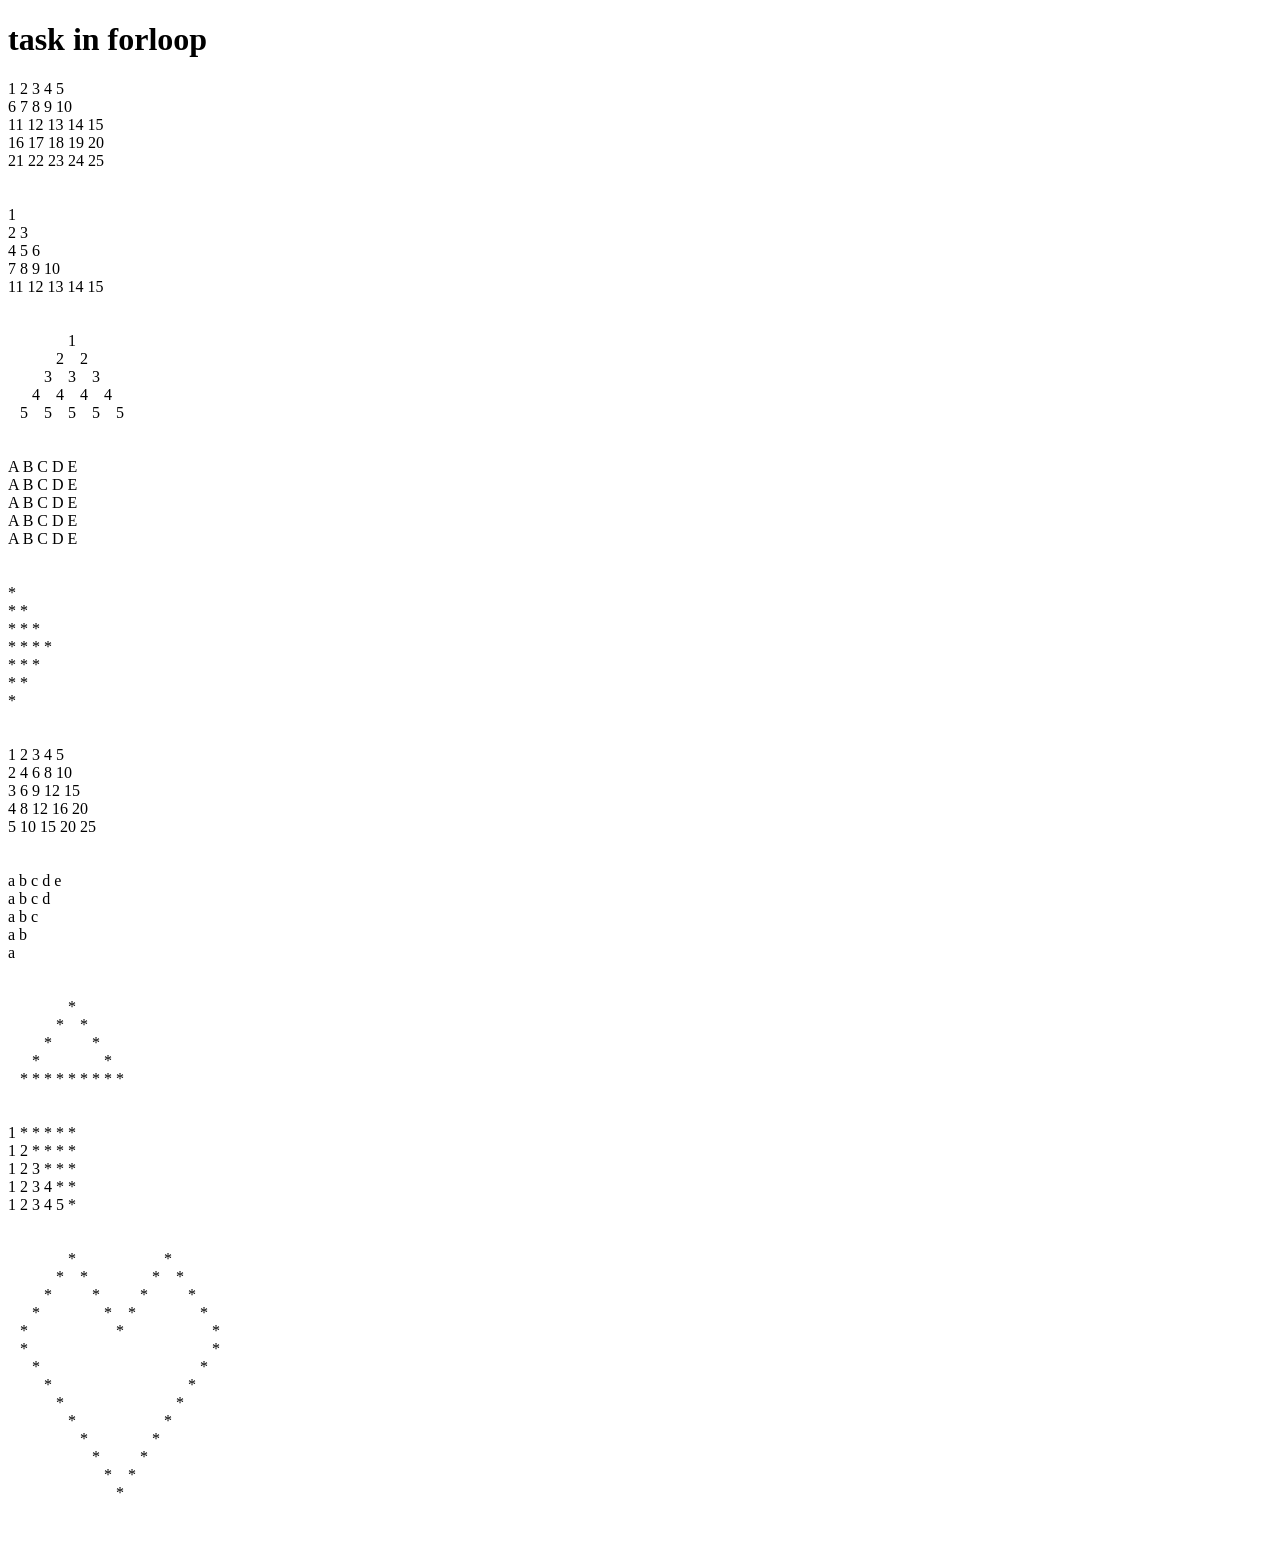
<file: 21-01-2026/index.html>
<!DOCTYPE html>
<html lang="en">
<head>
    <meta charset="UTF-8">
    <meta name="viewport" content="width=device-width, initial-scale=1.0">
    <title>Document</title>
</head>
<body>
    <h1>task in forloop</h1>
    <script src="script.js"></script>
    
</body>
</html>
</file>
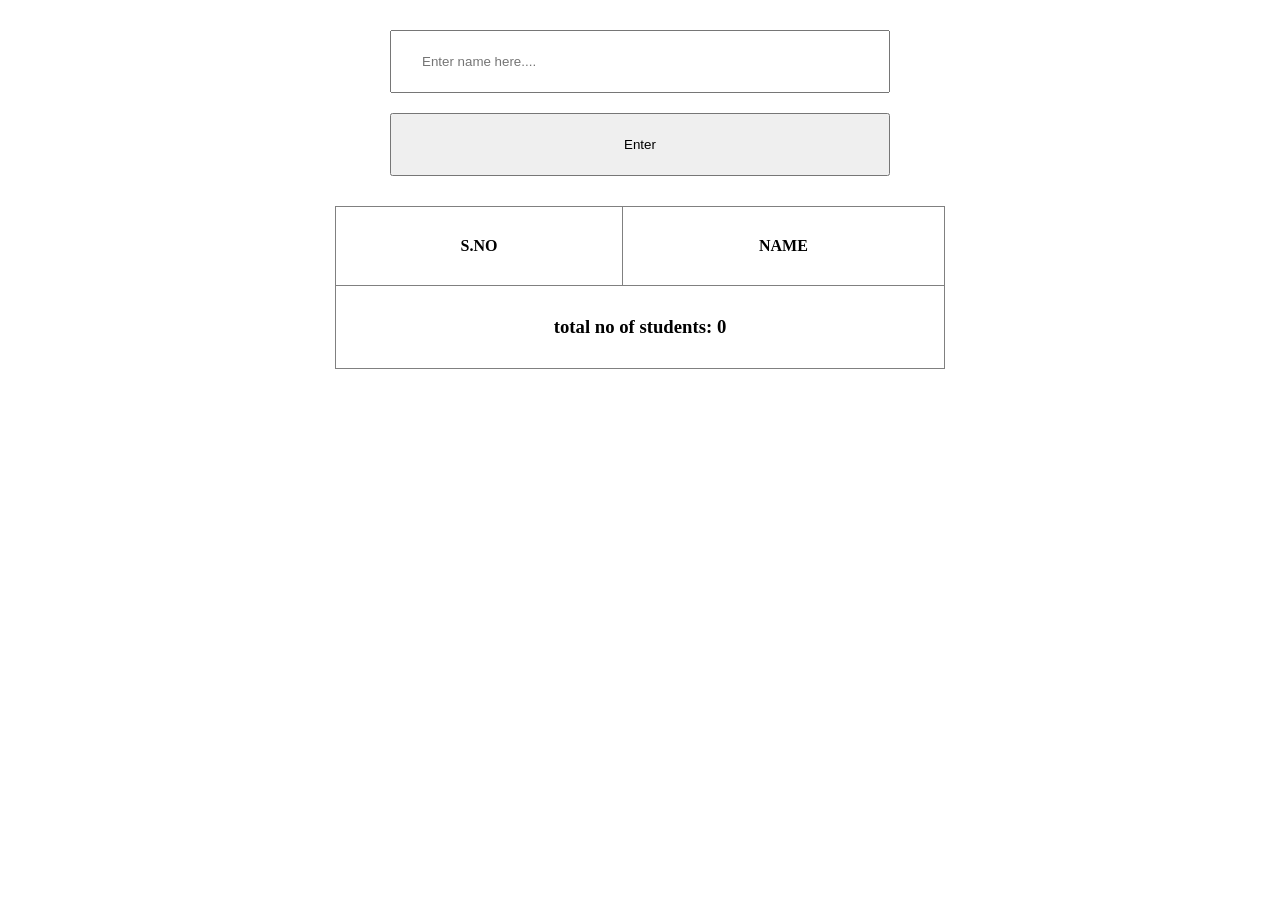
<file: 02-02-2026/array-student name list/index.html>
<!DOCTYPE html>
<html lang="en">

<head>
    <meta charset="UTF-8">
    <meta name="viewport" content="width=device-width, initial-scale=1.0">
    <title>student lists</title>
    <link rel="stylesheet" href="style/style.css">
</head>

<body>

    <div class="container">
        <div class="box1">
            <input type="text" placeholder="Enter name here...." id="input">
            <button type="submit" onclick="add()">Enter</button>
            <!-- <button type="submit" onclick="update()">Reset</button> -->
        </div>

        <table border="1">
            <thead>
                <tr>
                    <th>S.NO</th>
                    <th>NAME</th>
                </tr>
            </thead>

            <tbody>
                <!-- <tr>
                    <td>1</td>
                    <td>sonu</td>
                </tr>
                <tr>
                    <td>2</td>
                    <td>deepan</td>
                </tr> -->
            </tbody>

            <tfoot>
                <tr>
                    <td colspan="2" style="text-align: center;">
                        <h3>total no of students: <span id="total"> 0</span></h3>
                    </td>

                </tr>
            </tfoot>
        </table>

    </div>


    <script src="script/script.js"></script>
</body>

</html>
</file>
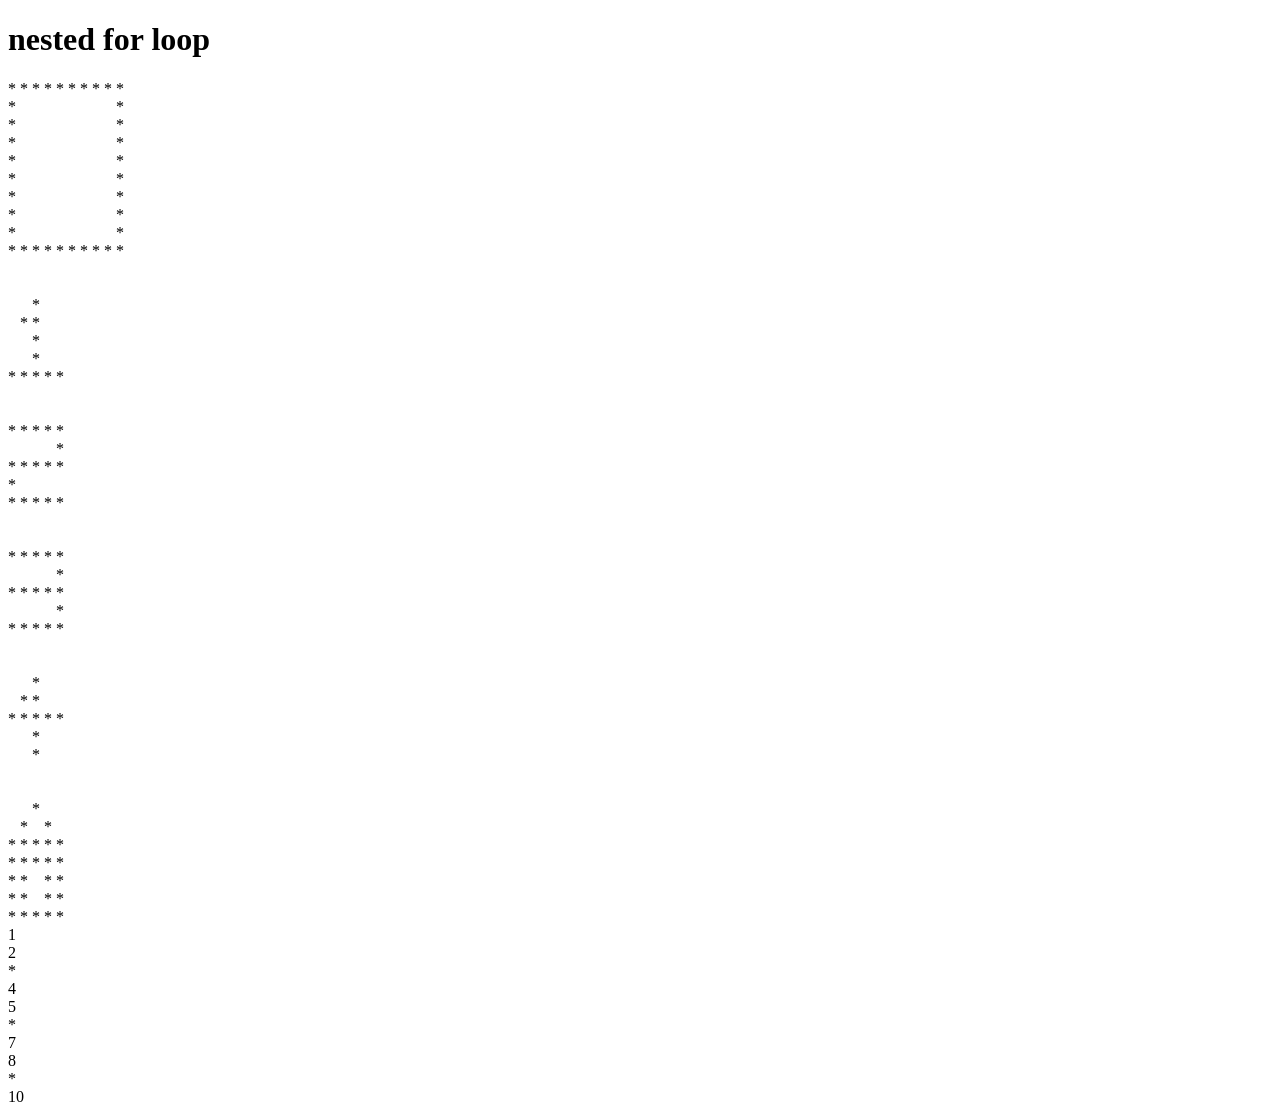
<file: 19-01-2026/for loop-pattern/index.html>
<!DOCTYPE html>
<html lang="en">
<head>
    <meta charset="UTF-8">
    <meta name="viewport" content="width=device-width, initial-scale=1.0">
    <title>Document</title>
</head>
<body>

    <h1>nested for loop</h1>

    <script src="script.js"></script>
</body>
</html>
</file>
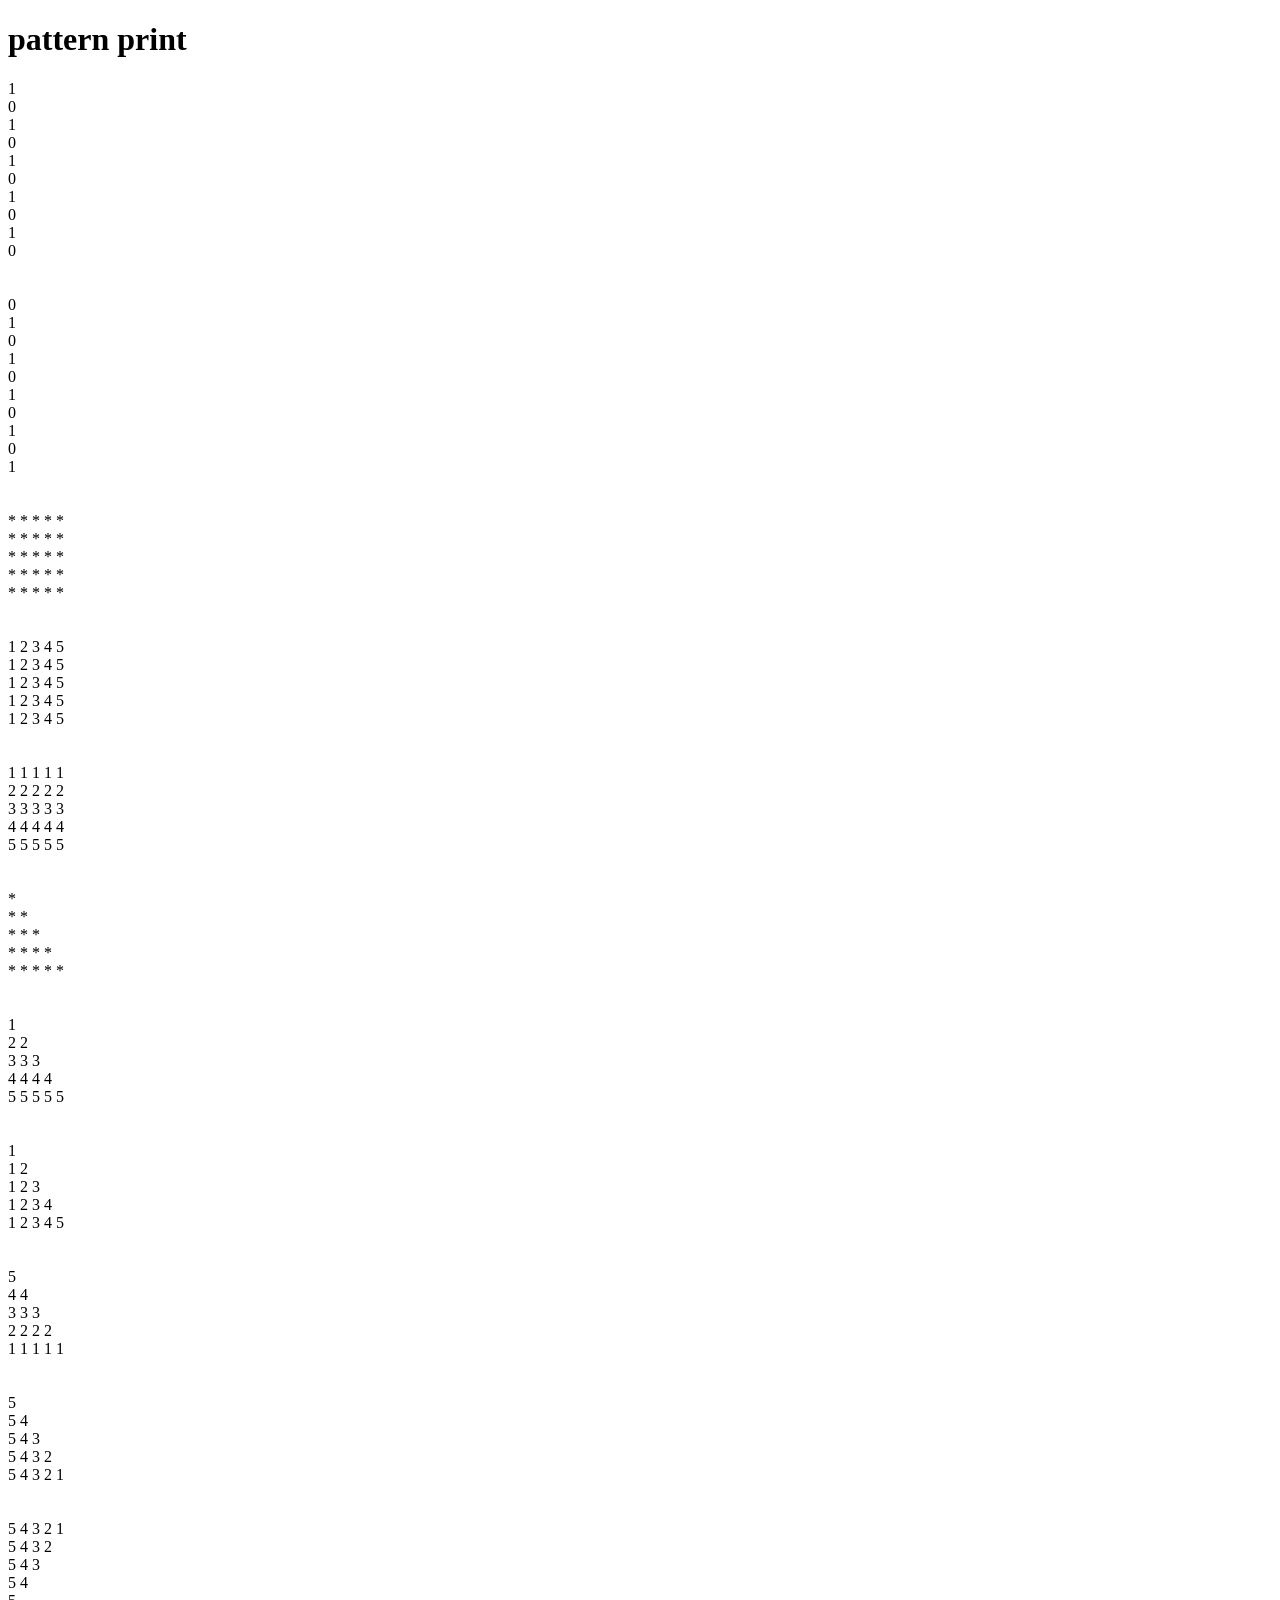
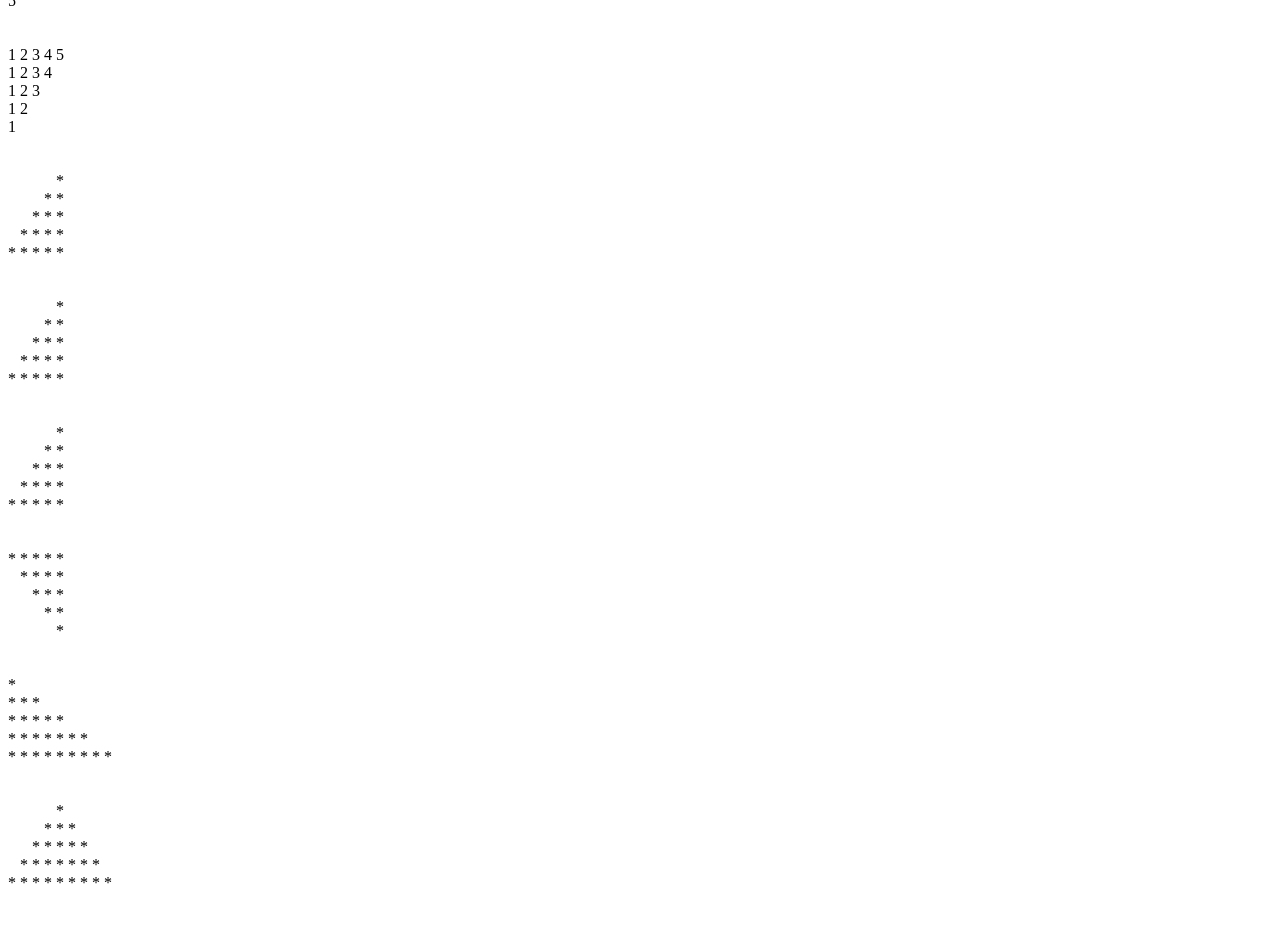
<file: 20-01-2026/pattern print/index.html>
<!DOCTYPE html>
<html lang="en">
<head>
    <meta charset="UTF-8">
    <meta name="viewport" content="width=device-width, initial-scale=1.0">
    <title>Document</title>
</head>
<body>

    <h1>pattern print</h1>

    <script src="script.js"></script>
    
</body>
</html>
</file>
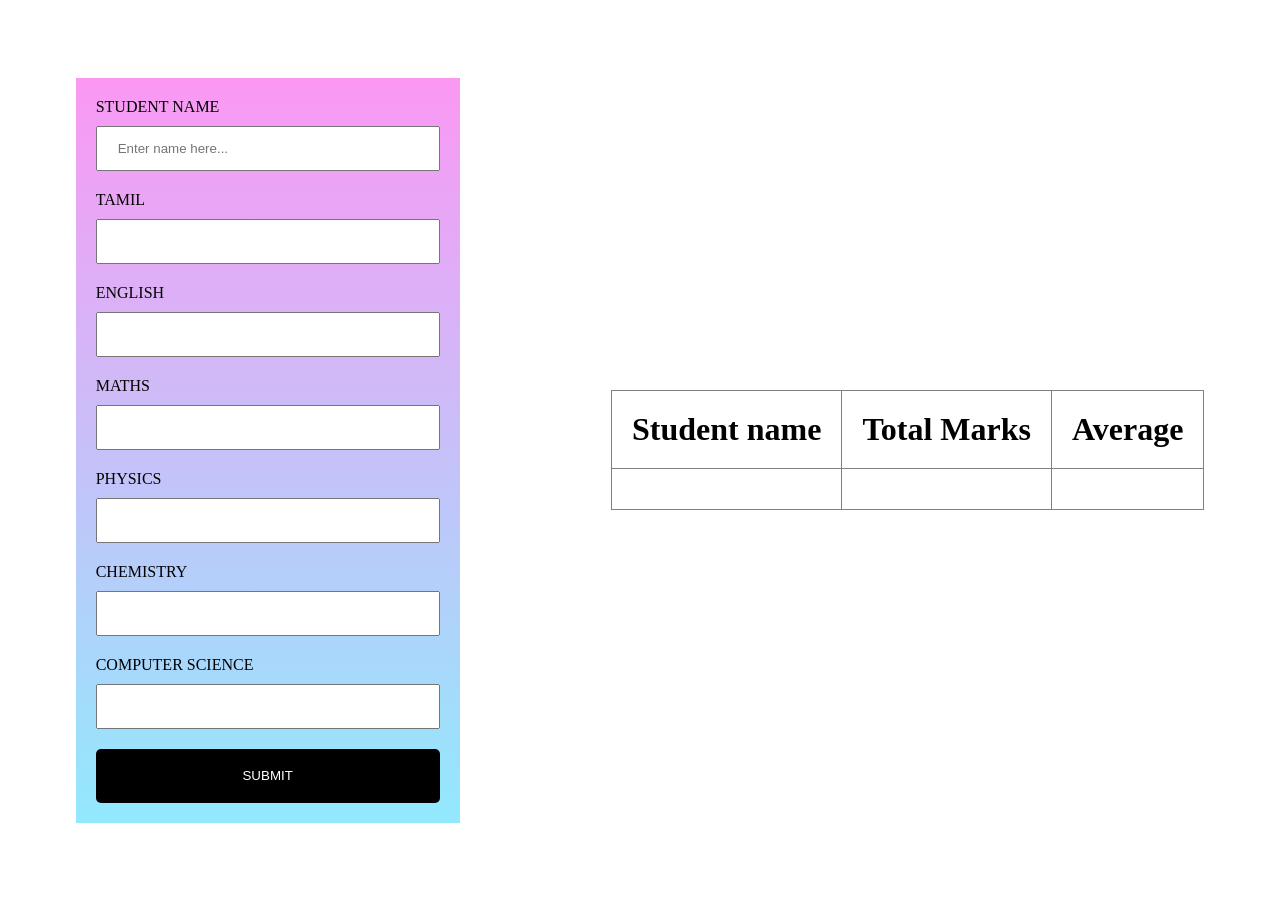
<file: 3-2-2026/student mark calculation/index.html>
<!DOCTYPE html>
<html lang="en">
<head>
    <meta charset="UTF-8">
    <meta name="viewport" content="width=device-width, initial-scale=1.0">
    <title>student marks</title>
    <link rel="stylesheet" href="style/style.css">
</head>
<body>
    
    <div class="container">
        <div class="info">
            
                <div class="box">
                    <label for="" >STUDENT NAME</label>
                    <input type="text" placeholder="Enter name here..." id="sname" value="">
                </div>
                <div class="box " >
                     <label for="">TAMIL</label>
                    <input type="text" id="subject1" class="subjects" value="" maxlength="3">
                </div>
                <div class="box ">
                     <label for="">ENGLISH</label>
                    <input type="text" id="subject2"  class="subjects" value="" maxlength="3">
                </div>
                <div class="box ">
                     <label for="">MATHS</label>
                    <input type="text" id="subject3"  class="subjects" maxlength="3">
                </div>
                <div class="box ">
                     <label for="">PHYSICS</label>
                    <input type="text" id="subject4"  class="subjects" maxlength="3">
                </div>
                <div class="box ">
                     <label for="">CHEMISTRY</label>
                    <input type="text" id="subject5"  class="subjects" maxlength="3">
                </div>
                <div class="box ">
                     <label for="">COMPUTER SCIENCE</label>
                    <input type="text" id="subject6"  class="subjects" maxlength="3">
                </div>

                <button type="" onclick="calulate()">SUBMIT</button>
                
            
        </div>

       

        <table border="1">
            <tr>
                <th>Student name</th>
                <th>Total Marks</th>
                <th>Average</th>
            </tr>
            <tr>
                <td id="nameshow"></td>
                <td id="total"></td>
                <td id="avg"></td>
            </tr>
        </table>
    </div>

    <script src="script/script.js"></script>
</body>
</html>
</file>
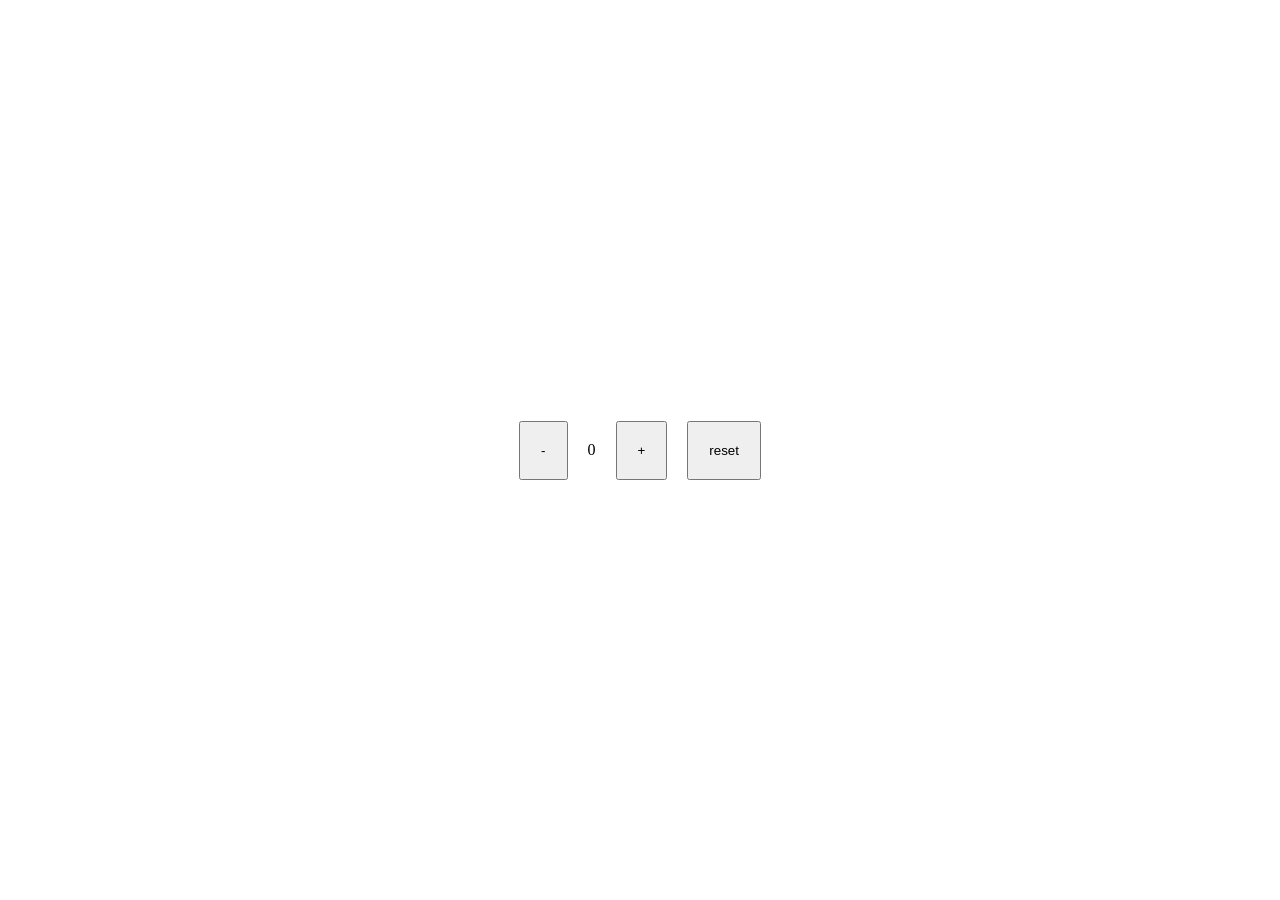
<file: 29-01-2026/DOM/add to cart incre and decre/index.html>
<!DOCTYPE html>
<html lang="en">

<head>
    <meta charset="UTF-8">
    <meta name="viewport" content="width=device-width, initial-scale=1.0">
    <title>Document</title>
    <link rel="stylesheet" href="style.css">
</head>

<body>

    <div class="container">
        <button onclick="minusbutton()">-</button>
        <div class="box" id="number">0</div>
        <button onclick="plusbutton()">+</button>
        <button onclick="resetbtn()">reset</button>
    </div>
    <script src="script.js"></script>
</body>

</html>
</file>
<file: 02-02-2026/array-student name list/style/style.css>
*{
    margin: 0;
    padding: 0;
    box-sizing: border-box;
}

.container{
    padding: 30px;
    display: flex;
    flex-direction: column;
    gap: 30px;
    justify-content: center;
    align-items: center;
}
.container .box1{
    /* border: red solid; */
     display: flex;
    flex-direction: column;
    gap: 20px;
}
.container .box1 input{
    padding: 0 30px;
}
.container .box1 input,button{
    height: 7vh;
    width: 500px;
}
.container table{
    border-collapse: collapse;
    width: 50%;
}
.container table tr td,th{
   padding: 30px;
}
</file>
<file: 3-2-2026/student mark calculation/style/style.css>
*{
    margin: 0;
    padding: 0;
    box-sizing: border-box;
}

body{
    background-color: rgb(255, 255, 255);
}

.container{
    height: 100vh;
    
    display: flex;
    align-items: center;
    justify-content: space-around;
}

.container .info{
    background:linear-gradient(to bottom, rgb(251, 152, 244), rgb(146, 233, 253));
    
    width: 30%;
    padding: 20px;
}
.container .info  {
     display: flex;
    flex-direction: column;
    gap: 20px;
}

.container .info  .box{
    display: flex;
    flex-direction: column;
    gap: 10px;
}

.container .info  .box input{
    height: 5vh;
    padding: 0 20px;
}

.container .info  button{
     height: 6vh;
     border-radius: 5px;
     background-color: rgb(0, 0, 0);
     color: white;
     border: none;
     cursor: pointer;
}

.container table{
    border-collapse: collapse;
}
.container table tr{
    text-align: center;
    
}
.container table th,td{
    font-size: 2rem;
    padding: 20px;
}
</file>
<file: 29-01-2026/DOM/add to cart incre and decre/style.css>
*{
    margin: 0;
    padding: 0;
    box-sizing: border-box;
}

.container{
    display: flex;
    align-items: center;
    justify-content: center;
    height: 100vh;
    gap: 20px;
}
button{
    padding: 20px;
}
</file>
